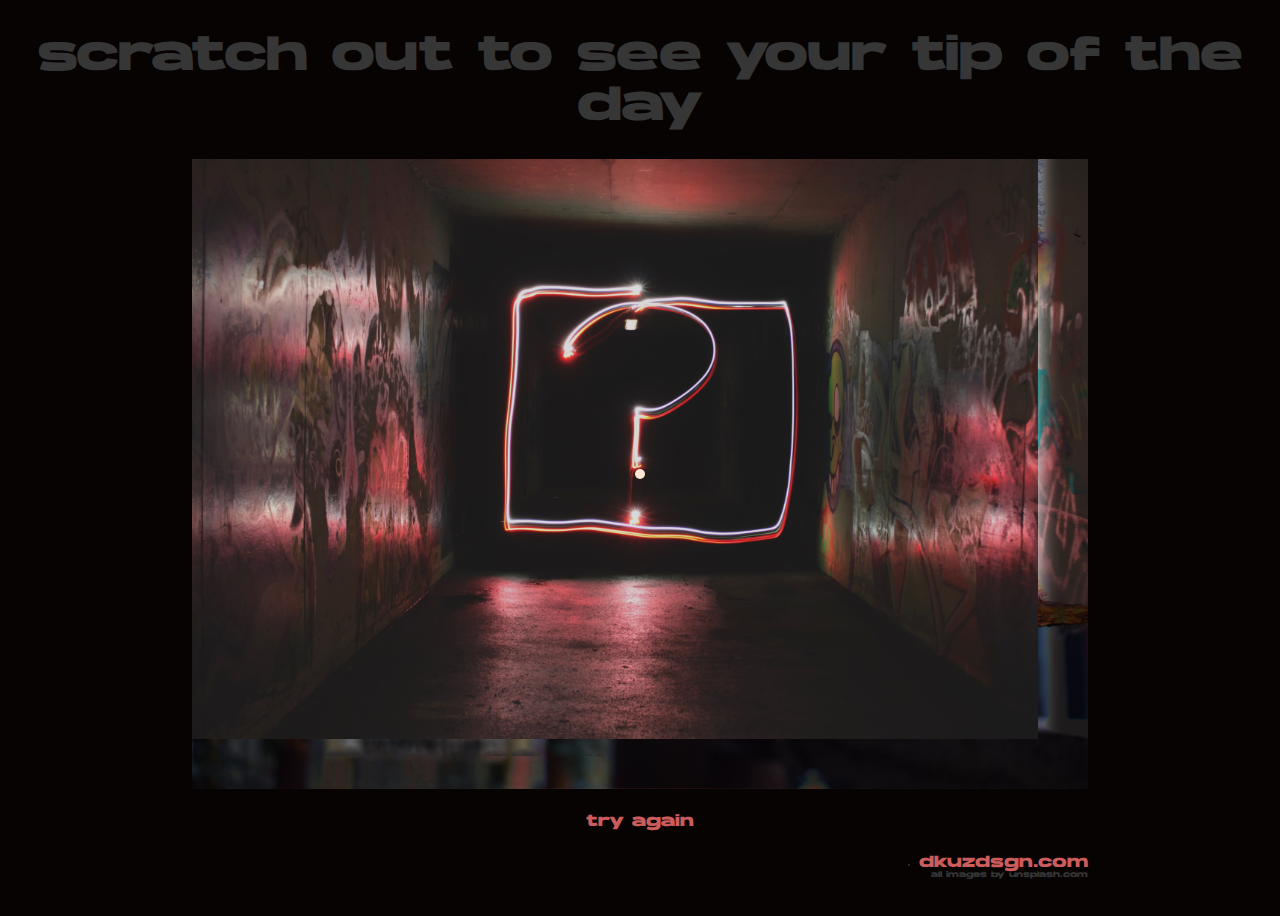
<file: index.html>
<!DOCTYPE html>
<html lang="en">
<head>
    <link href="css/style.css" rel="stylesheet" type="text/css">
    <title>street art fortune</title>
</head>
<body>
    <p>scratch out to see your tip of the day</p>
<section>
    <iframe frameborder="no" scrolling ="no" src ="fortune.html">
    </iframe>
</section>
<div><button onclick="window.location.reload()">try again</button></div>

<div class = "links">
    <li><a href="https://www.dkuzdsgn.com" target="_blank">dkuzdsgn.com</a> <br>
    all images by unsplash.com</li>
</div>
</body>
</html>
</file>
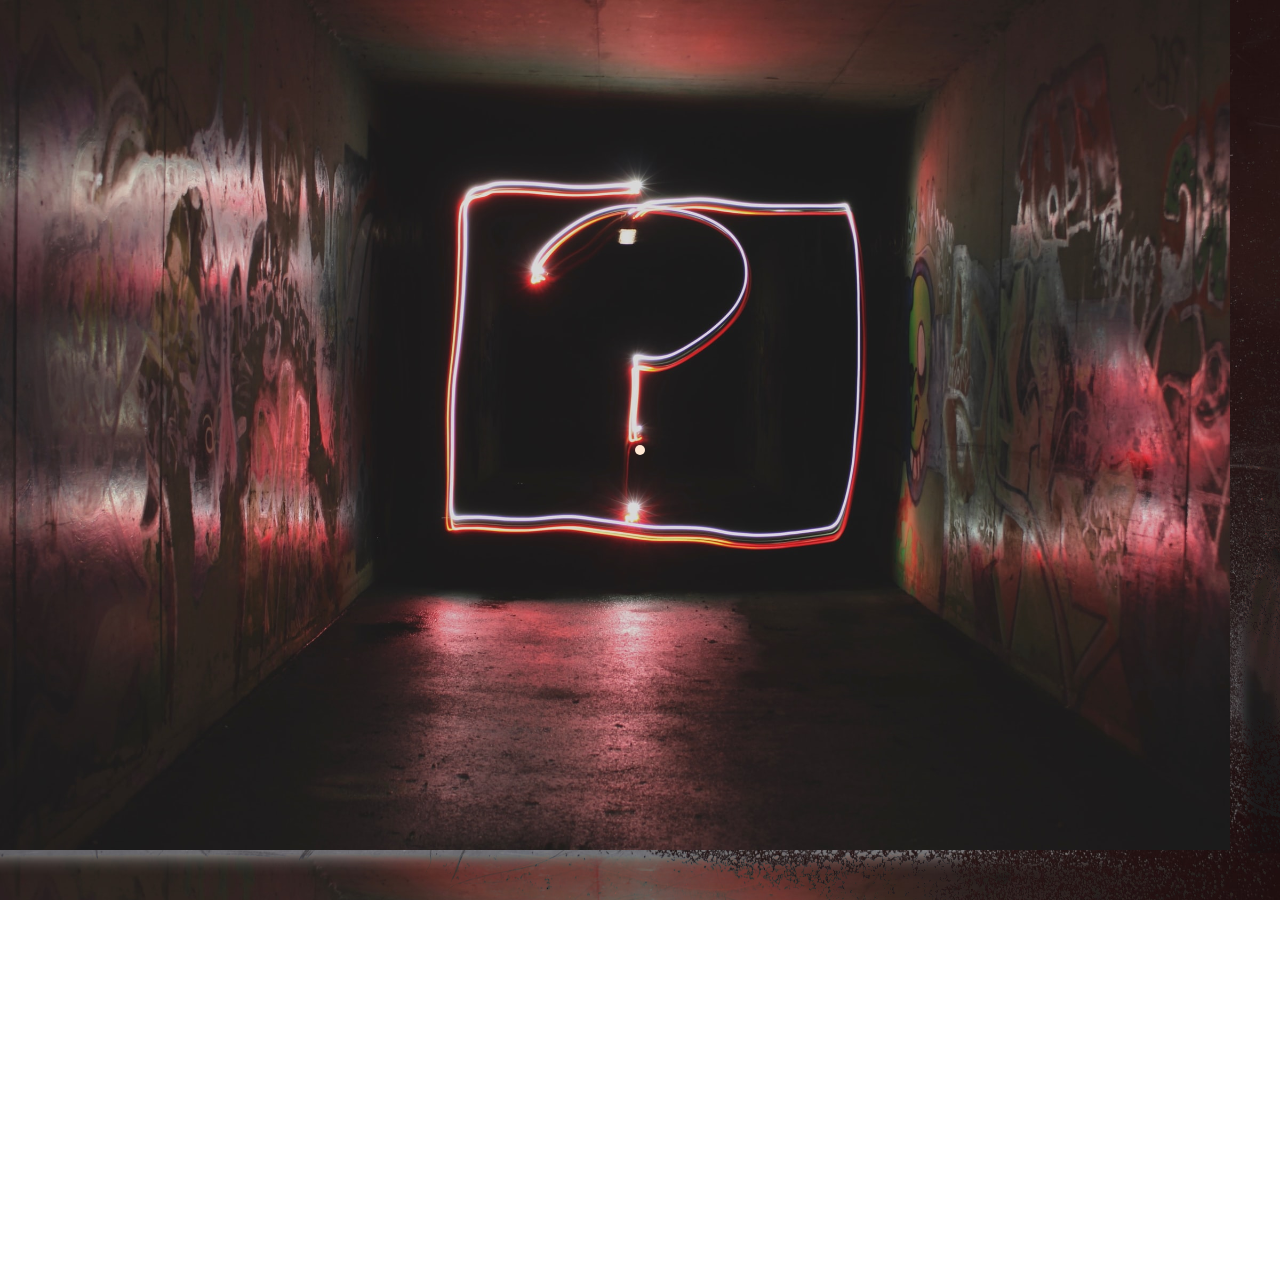
<file: fortune.html>
<!DOCTYPE html>
<html lang="en">
<head>
    <link href="css/fortune.css" rel="stylesheet" type="text/css">

</head>
<body>

<section class = "scrathed-in">  
   <div class= "pattern"></div>
<canvas class = "in"></canvas>
</section>  

<section class = "scrathed-out">
    <div class= "lineup">
        
<script type="text/javascript">
    var fortune = new Array
    
    ('img/1.jpg', 'img/2.jpg', 'img/3.jpg', 
    'img/4.jpg', 'img/5.jpg', 'img/6.jpg', 'img/7.jpg');
    
    var Idx = Math.floor(Math.random() * fortune.length);
    document.write('<img src="'+fortune[Idx]+'">');
    </script>
    </div>
<canvas class = "out"></canvas>
</section>  


<div class="cursor"></div>

<script src="js/code.js"></script>
</body>
</html>
</file>
<file: css/style.css>
@font-face {
    font-family: "Hanson";
    src: url('../fonts/Hanson-Bold.otf');
}
body {
    height: 100vh;
    overflow:hidden;
    background-color: #070303;

}
section {
    display:flex;
    align-items: center;
    justify-content: center;
    padding-top: 2%;
}

section iframe{

    height: 70vh;
    width: 70vw;
}

button {
    text-align: center;
    text-decoration: none;
    font-family: "Hanson";
    font-size: 16px;
    color:indianred;
    padding:0;
    border: none;
    background-color: transparent;
    cursor:pointer;
}
button:hover {
    color:turquoise;
     border: none;
    background-color: transparent;
}
button:active {
    outline: none !important;
    box-shadow: none !important;   
}
button:focus {
    outline: none !important;
    box-shadow: none !important;
}
div {
    padding-top: 2%;
    display:flex;
    align-items: center;
    justify-content: center;
}
p {
    font-family: "Hanson";
    color:#363636;
    font-size: 48px;
    padding-top: 2%;
    margin-top:0%;
    margin-bottom: 0%;
    text-align: center;
    pointer-events: none;
}
.links {
position: absolute;
right:15%;
}
.links a {
    font-family: "Hanson";
    text-decoration: none;
    cursor: pointer;
    color: indianred;
    font-size: 16px;  
}
.links a:hover{
    color:turquoise;    
}
.links {
    text-align: right;
    font-family: "Hanson";
    color: #363636;
    font-size: 8px;
    
}
</file>
<file: css/fortune.css>
@font-face {
    font-family: "Messapia";
    src: url('../fonts/messapia-bold.woff2');
}
body{
    height: 100vh;
    cursor: none;
    font-size: 96px;
    font-family: "Messapia";
    overflow: hidden;
    
}

div.cursor {
position: absolute;
top: 50%;
left: 50%;
width: 10px;
height: 10px;
background-color: #ffe8d3;
border-radius: 50%;
transform: translate(-50%, -50%);
transition: width 0.5s, height 0.5s;
}

div.cursor.is-down {
    width: 50px;
    height: 50px;
}

canvas {
    position: absolute;
    top: 0;
    left:0;
    width: 100%;
    height: 100%;
    mix-blend-mode: lighten;
}
.pattern {
    position: absolute;
    top:0;
    left:0;
    width: 100vw;
    height: 100vh;
    background-image: url(../img/12.jpg);
    background-size: 100%;
}

.scrathed-out {
    mix-blend-mode: darken;
}

.lineup {

    position: absolute;
    top:0;
    left:0;
    width: 100vw;
    height:100vw ;
}

.lineup img {
    position:absolute;
    top:0;
    left:0;
    width: 100vw;
    height: 100vh;
    /*object-fit: contain;*/
    pointer-events: none;
}
</file>
